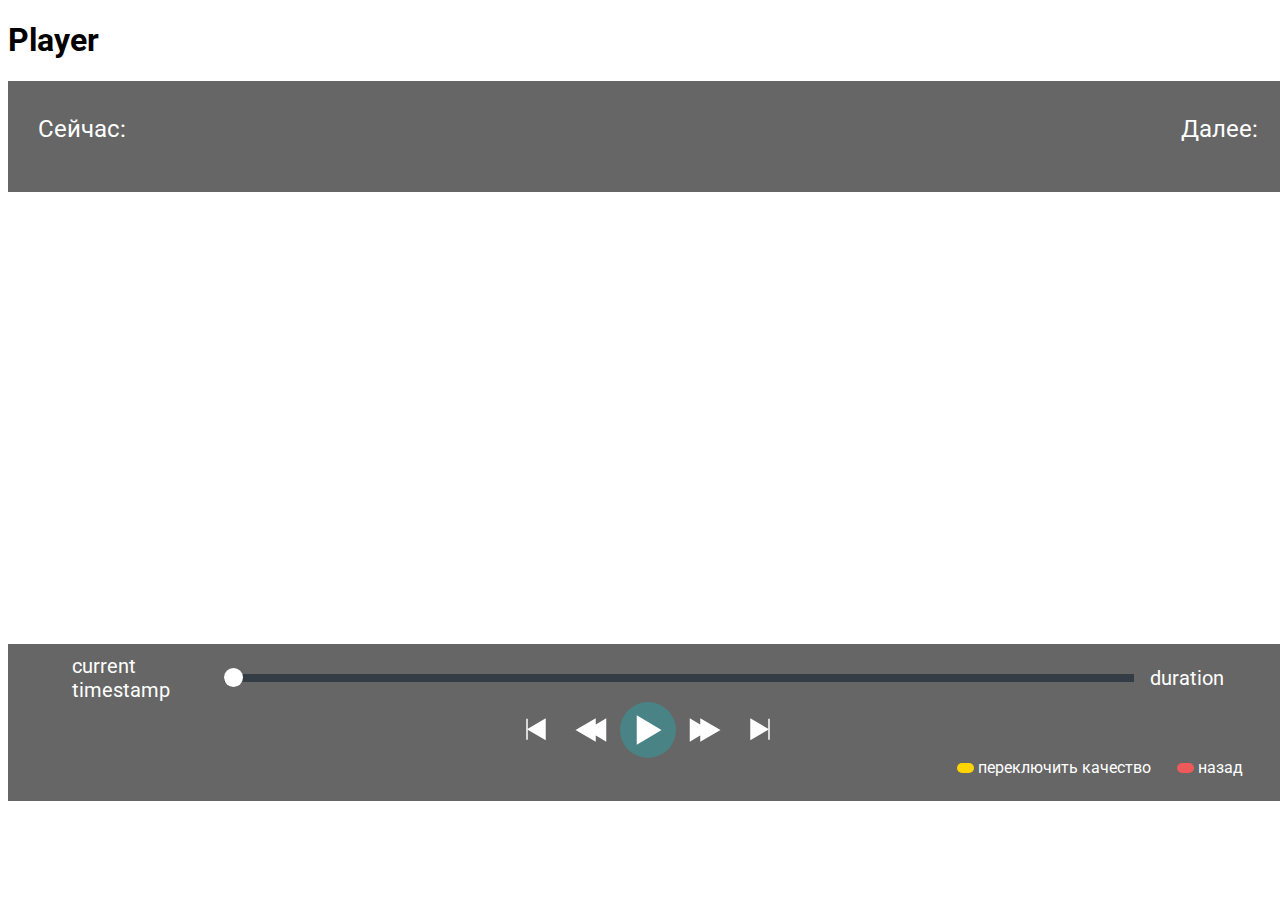
<file: player.html>
<!DOCTYPE html>
<html lang="en">
  <head>
    <meta charset="UTF-8" />
    <meta name="viewport" content="width=device-width, initial-scale=1.0" />
    <meta http-equiv="X-UA-Compatible" content="ie=edge" />
    <link rel="stylesheet" href="player.css" />
    <link
      href="https://fonts.googleapis.com/css?family=Roboto"
      rel="stylesheet"
    />
    <title>Player</title>
  </head>
  <body>
    <h1>Player</h1>
    <p id="errors"></p>
    <div class="player-container">
      <header class="player-control-panel">
        <div class="current video">
          Сейчас:
          <br />
          <span id="currentVideo" class="video-title"></span>
        </div>
        <div class="next video">
          Далее:
          <br />
          <span id="nextVideo" class="video-title"></span>
        </div>
      </header>
      <video id="video" autoplay>
        Your browser does not support the video tag
      </video>
      <footer class="player-control-panel">
        <div class="duration-controls">
          <span id="current-timestamp" class="time">current timestamp</span>
          <div class="progress-bar-container">
            <input
              id="progress-bar"
              type="range"
              value="0"
              min="0"
              step="0.005"
              max="100"
            />
            <output name="current-time" id="thumb-popup"></output>
          </div>
          <!-- <span id="current-time-popup"></span> -->
          <span id="duration" class="time">duration</span>
        </div>
        <div class="controls">
          <button id="prev" type="button" class="control-button">
            <img
              src="./svg/previous.svg"
              class="control-button-icon"
              alt="previous"
            />
          </button>
          <button id="backward" type="button" class="control-button">
            <img src="./svg/back.svg" class="control-button-icon" alt="back" />
          </button>
          <button
            id="play-pause"
            type="button"
            class="control-button"
            autofocus
          >
            <img
              src="./svg/play.svg"
              class="control-button-icon"
              id="play-pause-icon"
              alt="play"
            />
          </button>
          <button id="fast-forward" type="button" class="control-button">
            <img
              src="./svg/forward.svg"
              class="control-button-icon"
              alt="forward"
            />
          </button>
          <button id="next" type="button" class="control-button">
            <img src="./svg/next.svg" class="control-button-icon" alt="next" />
          </button>
        </div>
        <div class="player-legend">
          <div title="Y">
            <span class="change-quality indicator"></span>
            переключить качество
          </div>
          <div title="R">
            <span class="quit indicator"></span>
            назад
          </div>
        </div>
      </footer>
    </div>
    <script src="https://cdn.dashjs.org/latest/dash.all.min.js"></script>
    <script src="./player.js"></script>
    <!-- <script>
      var videoElement = document.getElementById('video');
      var assetURL =
        'http://demo.unified-streaming.com/video/ateam/ateam.ism/ateam.mpd';
    </script> -->
  </body>
</html>

<!-- http://demo.unified-streaming.com/video/ateam/ateam.ism/ateam.mpd 
  2. http://dash.edgesuite.net/dash264/TestCases/1a/sony/SNE_DASH_SD_CASE1A_REVISED.mpd 
  3. http://rdmedia.bbc.co.uk/dash/ondemand/testcard/1/client_manifest-events.mpd */ -->
</file>
<file: player.css>
body {
  font-family: Roboto, sans-serif;
}
.player-container {
  position: relative;
  width: 1280px;
  height: 720px;
}

.player-control-panel {
  position: absolute;
  background-color: rgba(0, 0, 0, 0.6);
  color: #ffffff;
}

.hidden {
  visibility: hidden;
}

header.player-control-panel {
  width: 100%;
  height: 111px;
  top: 0;
  display: flex;
  justify-content: space-between;
  /* padding: 34px 27px 20px;   */
  font-size: 24px;
}

.video {
  margin-top: 34px;
}
.video.next {
  margin-right: 30px;
}
.video.current {
  margin-left: 30px;
}

.video-title {
  font-weight: 600;
}
video {
  width: 1280px;
  height: 720px;
}
footer.player-control-panel {
  width: 100%;
  height: 157px;
  bottom: 0;
}

.time {
  font-size: 20px;
}

.duration-controls {
  display: flex;
  align-items: center;
  padding: 10px 64px 0;
}
.progress-bar-container {
  width: 100%;
  position: relative;
  display: flex;
  justify-content: space-around;
  align-items: center;
}

#progress-bar {
  -webkit-appearance: none;
  -moz-apperance: none;
  cursor: pointer;
  height: 8px;
  margin: 20px 16px;
  width: 100%;
  background-image: linear-gradient(
    to right,
    #ffffff 0%,
    #ffffff 0%,
    #343c45 0%,
    #343c45 100%
  );
}

#progress-bar::-moz-range-track {
  border: none;
  background: none;
  outline: none;
}

#progress-bar:focus {
  border: none;
  outline-color: #498385;
}

#progress-bar::-moz-focus-outer {
  border: 0;
}

#progress-bar::-webkit-slider-thumb {
  -webkit-appearance: none !important;
  position: relative;
  cursor: pointer;
  background-color: #ffffff;
  height: 19px;
  width: 19px;
  border-radius: 50%;
}

#progress-bar::-moz-range-thumb {
  -moz-appearance: none !important;
  cursor: pointer;
  background-color: #ffffff;
  border: none;
  height: 19px;
  width: 19px;
  border-radius: 50%;
}

output {
  position: absolute;
  top: -10px;
  left: 0;
  display: none;
  width: 70px;
  height: 24px;
  /* border: 1px solid #e2e2e2; */
  /* background-color: #fff; */
  /* border-radius: 3px; */
  color: #ffffff;
  font-size: 1em;
  line-height: 24px;
  text-align: center;
}

#progress-bar:focus + output {
  display: block;
  transform: translateX(-50%);
}

#current-time-popup {
  position: absolute;
}

.controls {
  display: flex;
  justify-content: center;
  align-items: center;
}

.control-button {
  border: none;
  background-color: inherit;
  cursor: pointer;
  width: 56px;
  height: 56px;
  display: flex;
  align-items: center;
  justify-content: center;
}

.control-button::-moz-focus-inner {
  border: 0;
}

.control-button:focus {
  background-color: #498385;
  outline: none;
  border-radius: 50%;
}

.control-button:disabled {
  opacity: 0.5;
}

.control-button-icon {
  width: 36px;
  height: 36px;
}


.player-legend {
  display: flex;
  justify-content: flex-end;
  padding-right: 45px;
}
.indicator {
  width: 17px;
  height: 10px;
  border-radius: 40px;
  display: inline-block;
  margin-left: 26px;
}
.change-quality.indicator {
  background: #ffd400;
}
.quit.indicator {
  background: #ee5959;
}
</file>
